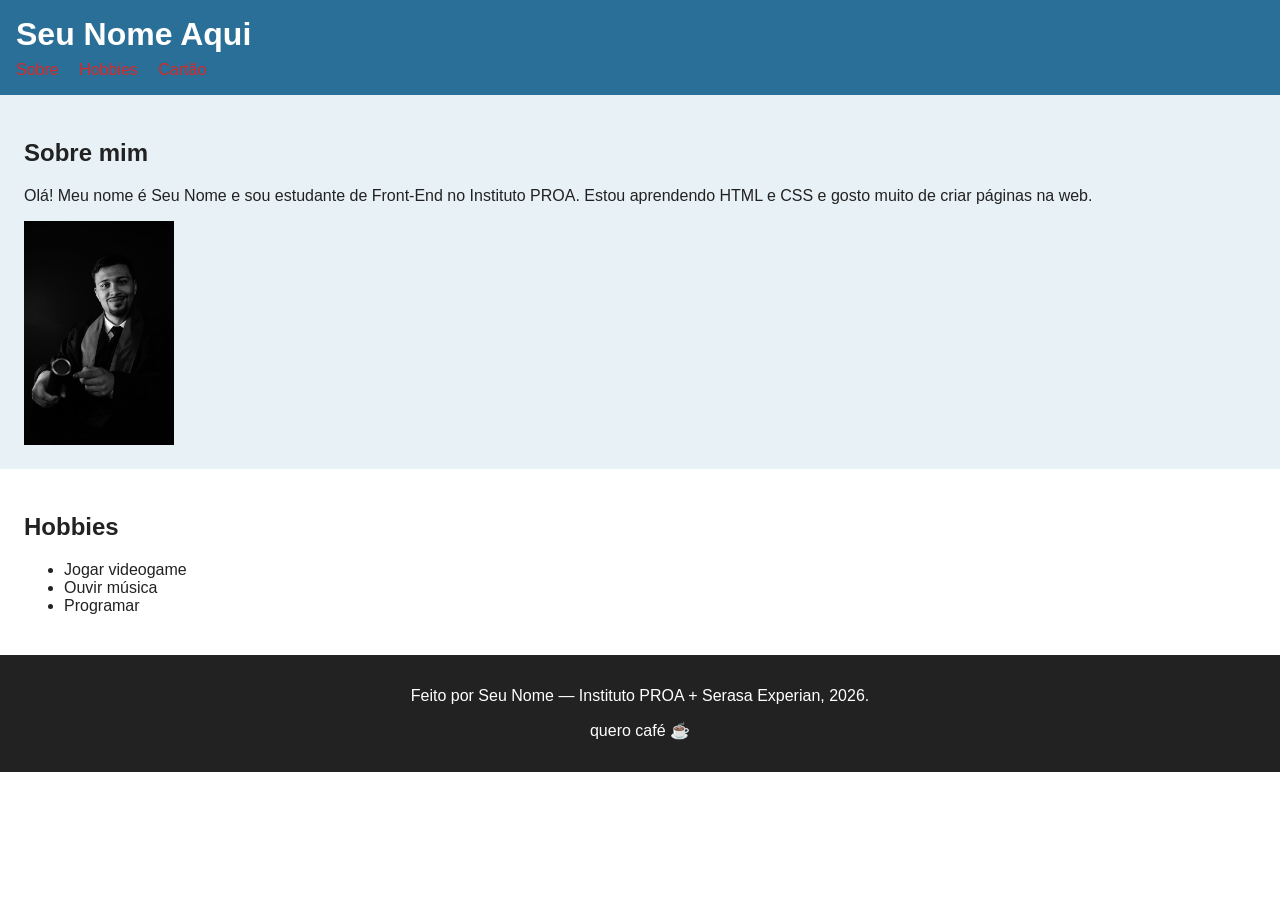
<file: index.html>
<!DOCTYPE html>
<html lang="pt-BR">
<head>
  <meta charset="UTF-8">
  <meta name="viewport" content="width=device-width, initial-scale=1.0">
  <title>Sobre mim</title>
  <link rel="stylesheet" href="style.css">
</head>
<body>

  <header>
    <h1>Seu Nome Aqui</h1>
    <nav>
      <a class="link" href="#sobre">Sobre</a>
      <a class="link" href="#hobbies">Hobbies</a>
      <a class="link" href="cartao.html">Cartão</a>
    </nav>
  </header>

  <main>
    <section id="sobre">
      <h2>Sobre mim</h2>
      <p>
        Olá! Meu nome é Seu Nome e sou estudante de Front-End no Instituto PROA.
        Estou aprendendo HTML e CSS e gosto muito de criar páginas na web.
      </p>
      <img src="./Foto04.png" alt="Foto de perfil de Seu Nome" width="150">
    </section>

    <section id="hobbies">
      <h2>Hobbies</h2>
      <ul>
        <li>Jogar videogame</li>
        <li>Ouvir música</li>
        <li>Programar</li>
      </ul>
    </section>
  </main>

  <footer>
    <p>Feito por Seu Nome — Instituto PROA + Serasa Experian, 2026.</p>
    <p>quero café ☕</p>
  </footer>

</body>
</html>
</file>
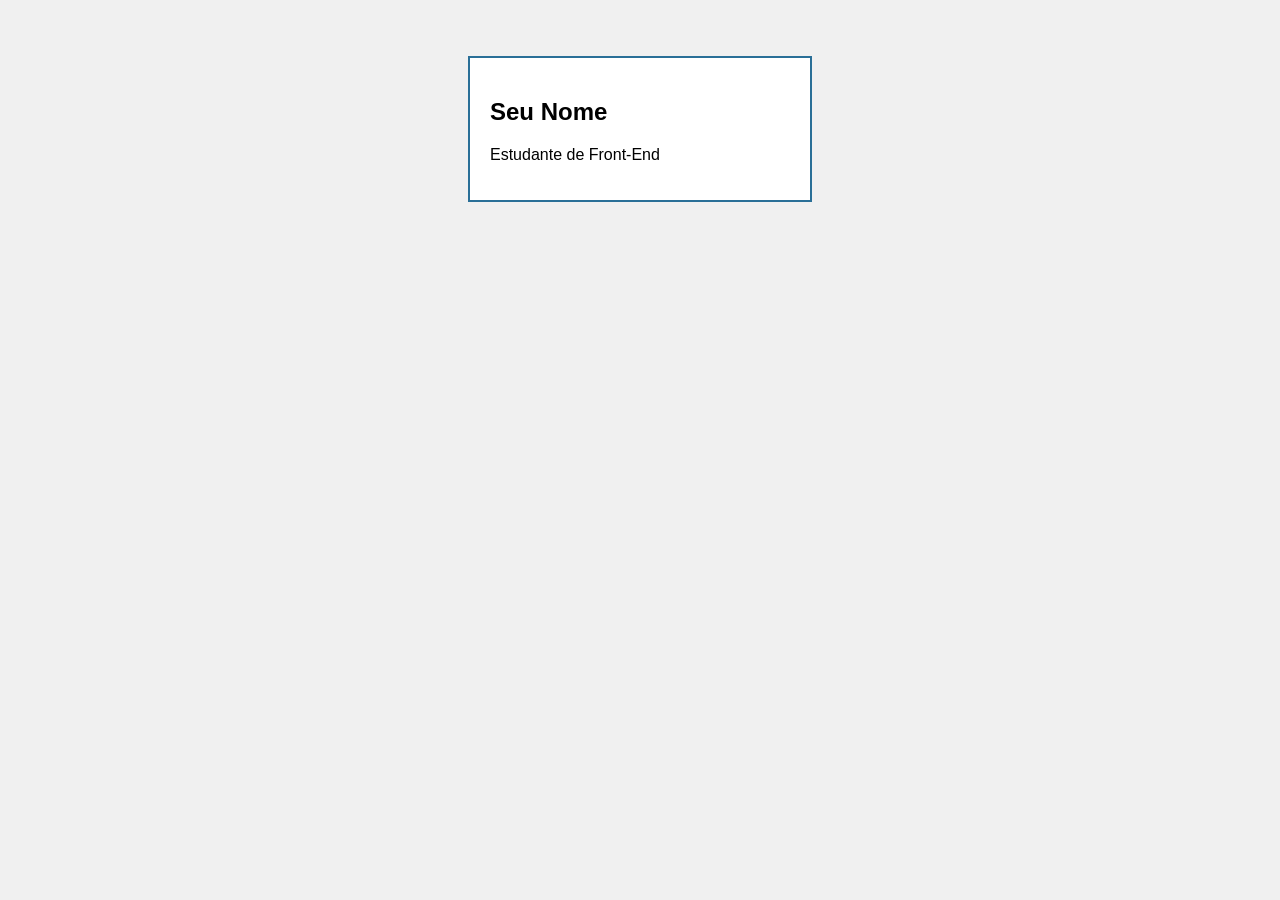
<file: cartao.html>
<!DOCTYPE html>
<html lang="pt-BR">
<head>
  <meta charset="UTF-8">
  <meta name="viewport" content="width=device-width, initial-scale=1.0">
  <title>Cartão de perfil</title>
  <link rel="stylesheet" href="cartao.css">
</head>
<body>

  <div class="cartao">
    <h2>Seu Nome</h2>
    <p>Estudante de Front-End</p>
  </div>

</body>
</html>
</file>
<file: style.css>
body {
  font-family: Arial, Helvetica, sans-serif;
  background-color: white;
  color: #222222;
  margin: 0;
  padding: 0;
}

header {
  background-color: #2a6f97;
  color: white;
  padding: 16px;
}

h1 {
  margin: 0 0 8px 0;
  font-size: 2rem;
}

.link {
  color: rgb(214, 40, 40);
  text-decoration: none;
  margin-right: 16px;
  font-size: 16px;
}

#sobre {
  background-color: #e8f1f5;
  padding: 24px;
}

#sobre img {
  width: 150px;
  display: block;
  margin-top: 12px;
}

#hobbies {
  padding: 24px;
}

footer {
  background-color: #222222;
  color: white;
  padding: 16px;
  text-align: center;
}
</file>
<file: cartao.css>
body {
  font-family: Arial, Helvetica, sans-serif;
  background-color: #f0f0f0;
  margin: 0;
  padding: 40px 0;
}

.cartao {
  width: 300px;
  padding: 20px;
  border: 2px solid #2a6f97;
  margin: 16px auto;
  background-color: white;
  /* box-sizing: border-box;  <-- coloque aqui para testar a pergunta 2 */
}

/* ============================================================
   RESPOSTAS DO DESAFIO
   ============================================================

   1) SEM box-sizing (valor padrão = content-box):
      A largura total do cartão é:
      width (300px) + padding esquerda (20px) + padding direita (20px)
      + border esquerda (2px) + border direita (2px)
      = 300 + 20 + 20 + 2 + 2
      = 344px de largura total na tela.

   2) COM box-sizing: border-box no .cartao:
      A largura total passa a ser exatamente 300px.
      O padding e a borda são "descontados" de dentro dos 300px,
      então o conteúdo interno fica com 300 - 20 - 20 - 2 - 2 = 256px.

   3) Por que margin: 16px auto centraliza o cartão?
      O primeiro valor (16px) define a margem em cima e embaixo.
      O segundo valor (auto) define margem esquerda e direita como
      "automáticas": o navegador divide o espaço livre igualmente
      entre os dois lados. Como o cartão tem largura fixa (300px),
      sobra espaço nas laterais e ele fica centralizado horizontalmente.
   ============================================================ */
</file>
